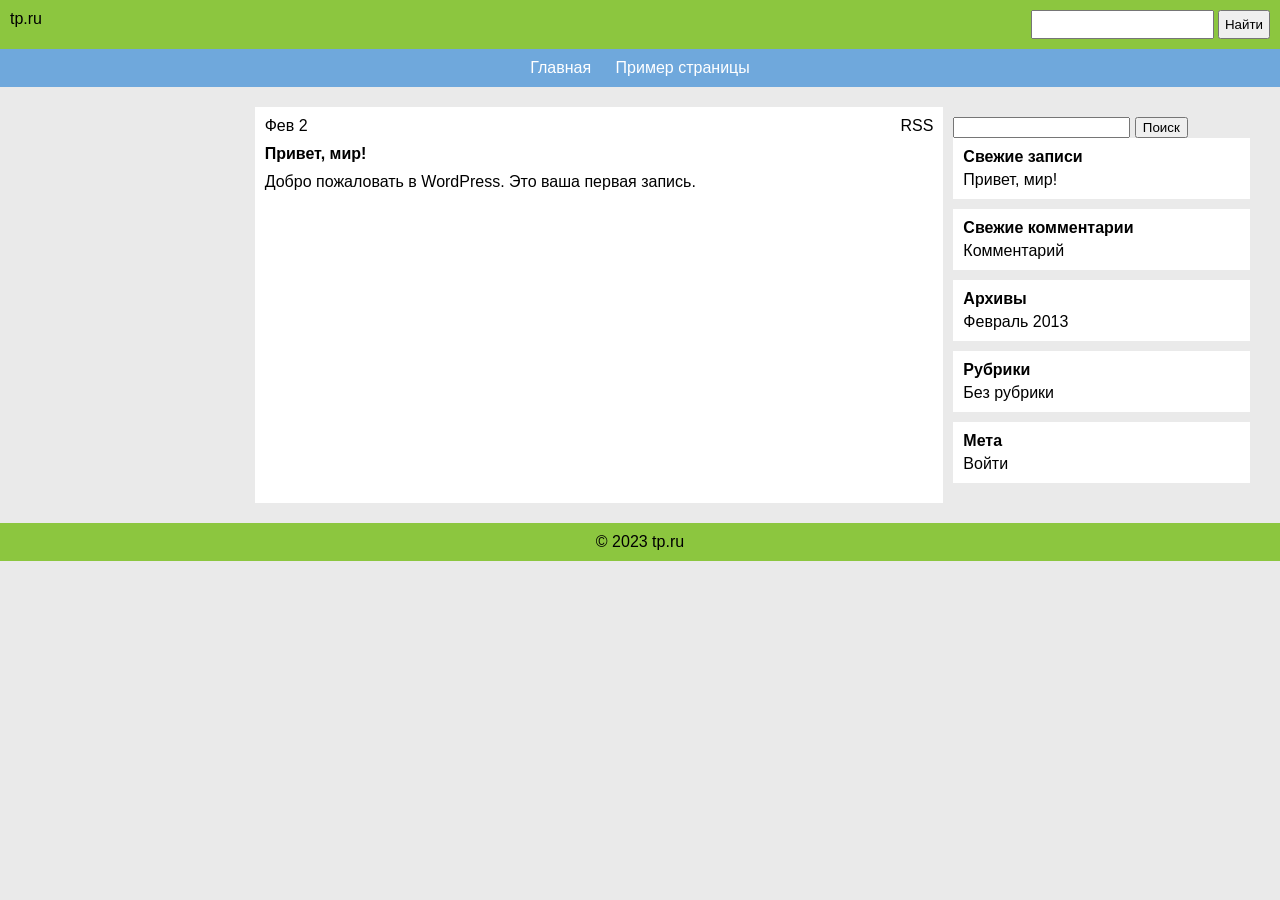
<file: index.html>
<!DOCTYPE html>
<html lang="ru">
<head>
<meta charset="UTF-8">
<title>Главная</title>
<link rel="stylesheet" href="style.css">
</head>

<body>

<div class="top-bar">
    <div class="logo">tp.ru</div>
    <div class="search">
        <input type="text">
        <button>Найти</button>
    </div>
</div>

<div class="header">
    <div class="menu">
        <a href="#">Главная</a>
        <a href="secondpage.html">Пример страницы</a>
    </div>
</div>

<div class="main_page">

    <div class="left-bar"></div>

    <div class="content">

        <div class="bar">
            <div>Фев 2</div>
            <div>RSS</div>
        </div>

        <div class="post">
            <div class="post_head">Привет, мир!</div>
            <div class="post_body">
                Добро пожаловать в WordPress. Это ваша первая запись.
            </div>
        </div>

    </div>

    <div class="right-bar">

        <div class="search_block">
            <input type="text">
            <button>Поиск</button>
        </div>

        <div class="block">
            <div class="title">Свежие записи</div>
            <div>Привет, мир!</div>
        </div>

        <div class="block">
            <div class="title">Свежие комментарии</div>
            <div>Комментарий</div>
        </div>

        <div class="block">
            <div class="title">Архивы</div>
            <div>Февраль 2013</div>
        </div>

        <div class="block">
            <div class="title">Рубрики</div>
            <div>Без рубрики</div>
        </div>

        <div class="block">
            <div class="title">Мета</div>
            <div>Войти</div>
        </div>

    </div>

</div>

<div class="footer">
    © 2023 tp.ru
</div>

</body>
</html>
</file>
<file: style.css>
body {
    margin: 0;
    font-family: Arial;
    background: #eaeaea;
}

/* Верх */
.top-bar {
    display: flex;
    justify-content: space-between;
    padding: 10px;
    background: #8cc63f;
}

/* Поиск */
.search input {
    padding: 5px;
}

.search button {
    padding: 5px;
}

/* Шапка */
.header {
    display: flex;
    justify-content: center;
    background: #6fa8dc;
    padding: 10px;
}

.menu a {
    margin: 0 10px;
    color: white;
    text-decoration: none;
}

/* Основа */
.main_page {
    display: flex;
    margin: 20px;
}

/* Боковые поля */
.left-bar {
    flex: 15%;
}

.right-bar {
    flex: 20%;
    padding: 10px;
}

/* Контент */
.content {
    flex: 50%;
    padding: 10px;
    background: white;
}

/* Внутренний бар */
.bar {
    display: flex;
    justify-content: space-between;
    margin-bottom: 10px;
}

/* Пост */
.post_head {
    font-weight: bold;
    margin-bottom: 10px;
}

.post_body {
    margin-bottom: 10px;
}

/* Блоки справа */
.block {
    background: white;
    padding: 10px;
    margin-bottom: 10px;
}

.title {
    font-weight: bold;
    margin-bottom: 5px;
}

/* Вторая страница */
.main_content {
    width: 50%;
    margin: 20px auto;
    background: white;
    padding: 20px;
}

/* Футер */
.footer {
    text-align: center;
    padding: 10px;
    background: #8cc63f;
}
</file>
